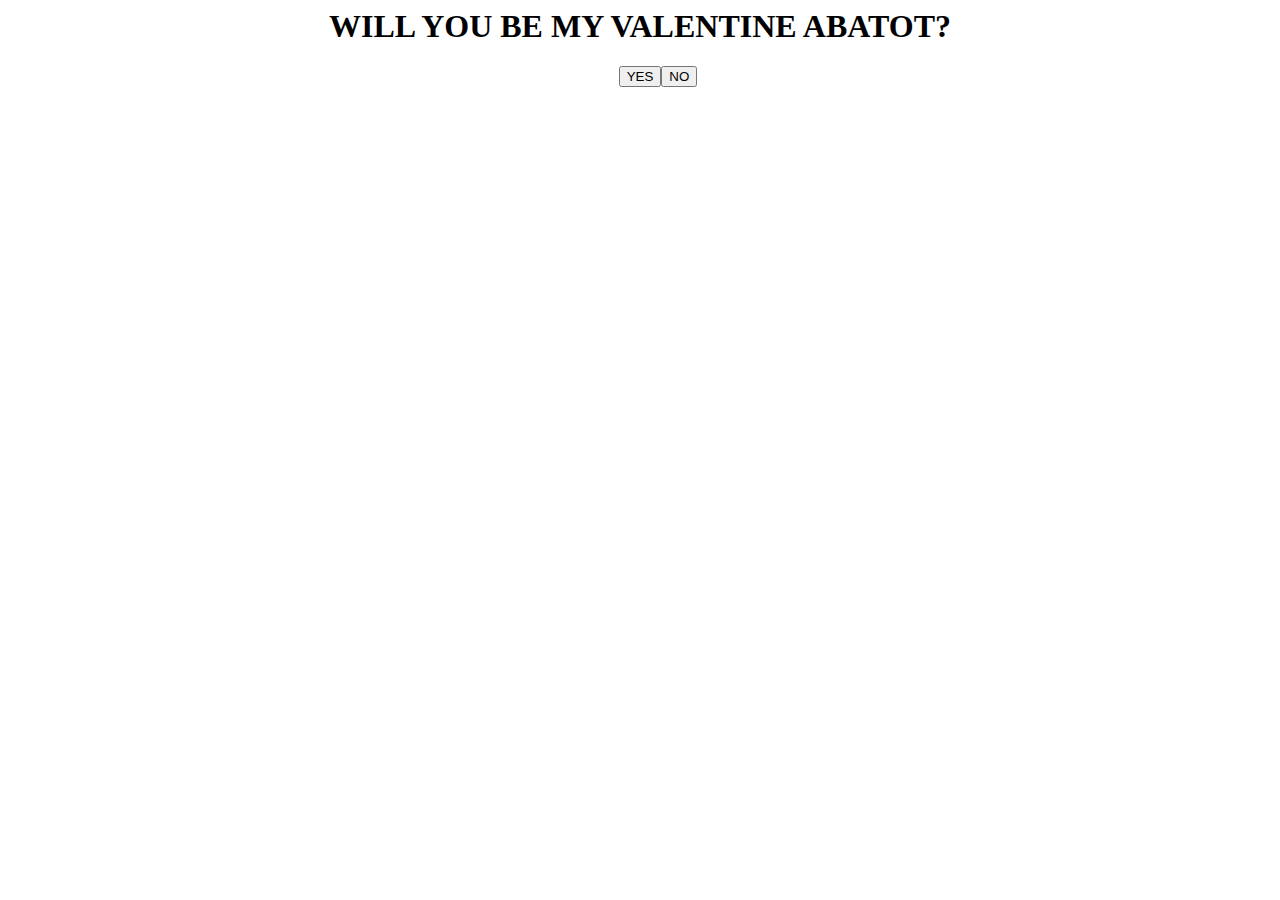
<file: valentine.html>
<html>
	<body>
		<div>
			<h1> WILL YOU BE MY VALENTINE ABATOT? </h1>
			<button id="yesButton"> YES </button>
			<button id="noButton"> NO </button>
		</div>
	
	<style>
		div {
			text-align: center;
			vertical-align: middle;
		}
		button{
			text-align: center;
		}
		#noButton {
			position: absolute;
		}
	</style>
	
	<script>
		document.getElementById("yesButton").addEventListener("click", function(){
			alert("YOWGWUIWGDHI I LOVE YOU SO MUCH");
		});
		var b = document.getElementById("noButton");
		b.addEventListener("click", change);
		function change() {
			var i = Math.floor(Math.random() * 1000) + 1;
			var j = Math.floor(Math.random() * 700) + 1;
			b.style.left = i + "px";
			b.style.top = j + "px";
		}
	</script>
	</body>
</html>
</file>
